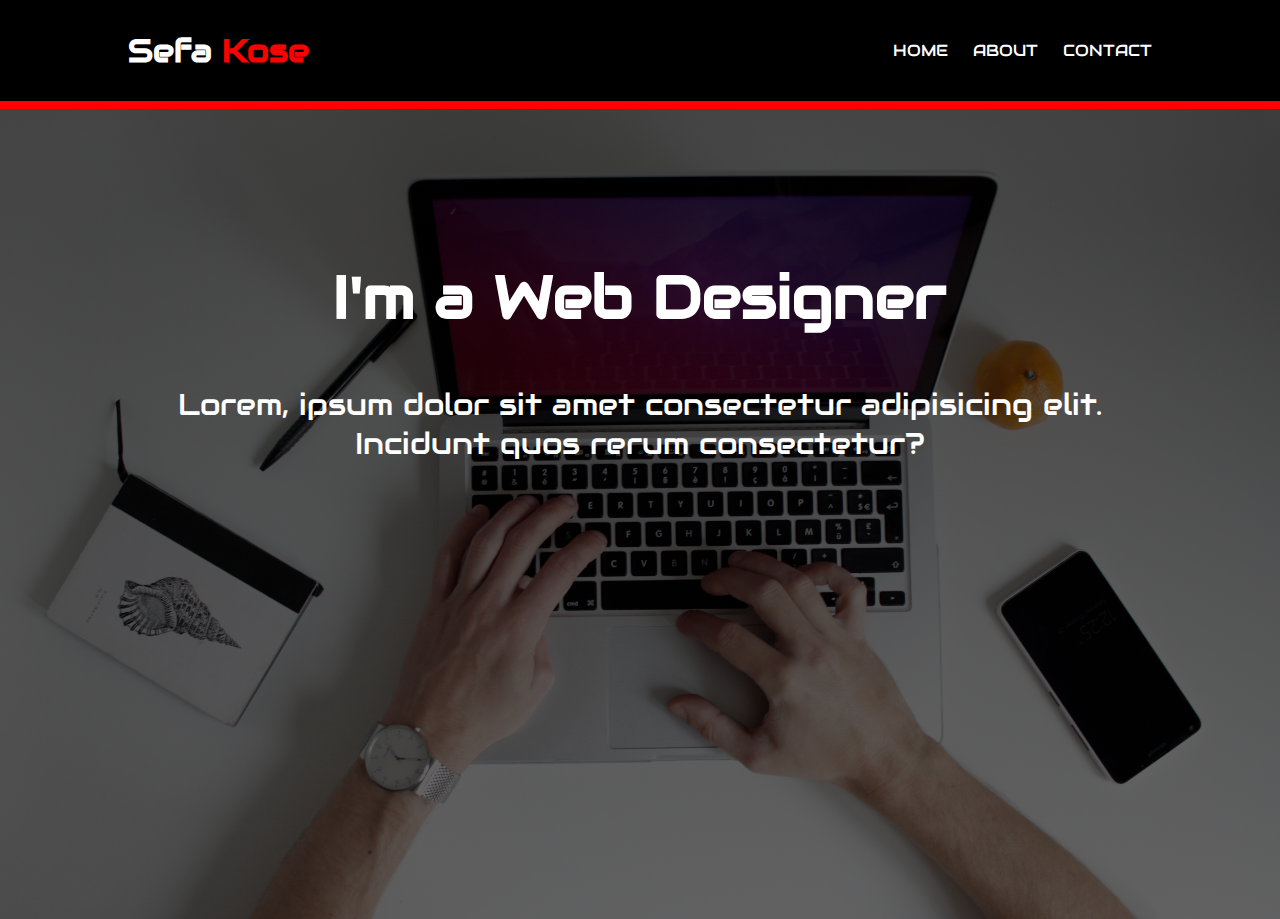
<file: index.html>
<!DOCTYPE html>
<html lang="en">

<head>
    <meta charset="UTF-8">
    <meta name="viewport" content="width=device-width, initial-scale=1.0">
    <title>Workshop</title>
    <link rel="stylesheet" href="style.css">
    <link rel="preconnect" href="https://fonts.gstatic.com">
    <link href="https://fonts.googleapis.com/css2?family=Audiowide&display=swap" rel="stylesheet">
</head>

<body>


    <div id="header">

        <div class="container">

            <div>
                <h1>Sefa <span id="last-name">Kose</span> </h1>

            </div>
            <div id="nav">

                <ul>
                    <li><a href="index.html">Home</a> </li>
                    <li><a href="about.html" target="_blank">About</a></li>
                    <li><a href="contact.html" target="_blank">Contact</a></li>
                </ul>
            </div>
        </div>


    </div>
    <div id="main">

        <div class="container">

            <h1>I'm a Web Designer</h1>
            <p>Lorem, ipsum dolor sit amet consectetur adipisicing elit. Incidunt quos rerum consectetur?</p>



        </div>

    </div>

</body>

</html>
</file>
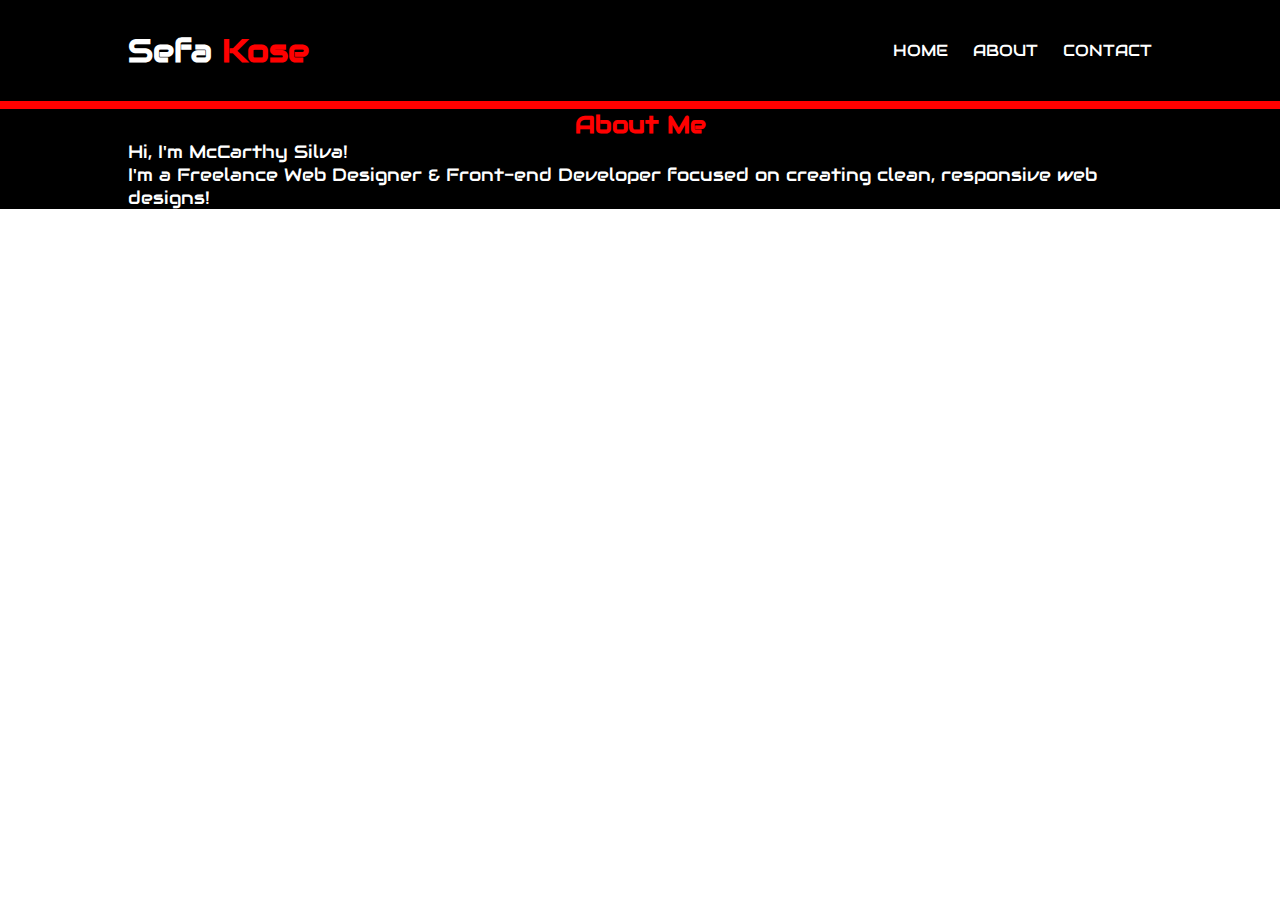
<file: about.html>
<!DOCTYPE html>
<html lang="en">

<head>
    <meta charset="UTF-8">
    <meta name="viewport" content="width=device-width, initial-scale=1.0">
    <title>Document</title>
    <link rel="stylesheet" href="style.css">
    <link rel="preconnect" href="https://fonts.gstatic.com">
    <link href="https://fonts.googleapis.com/css2?family=Audiowide&display=swap" rel="stylesheet">
</head>

<body>
    <div id="header">

        <div class="container">

            <div>
                <h1>Sefa <span id="last-name">Kose</span> </h1>

            </div>
            <div id="nav">

                <ul>
                    <li> <a href="index.html">Home</a> </li>
                    <li><a href="about.html" target="_blank">About</a></li>
                    <li><a href="contact.html" target="_blank">Contact</a></li>
                </ul>
            </div>
        </div>


    </div>
    <div id="about">
        <div class="container">

            <h2>About Me</h2>
            <p class="about-text">Hi, I'm McCarthy Silva!
            </p>
            <p class="about-text"> I'm a Freelance Web Designer & Front-end Developer focused on creating clean,
                responsive
                web designs!</p>


        </div>


    </div>

</body>

</html>
</file>
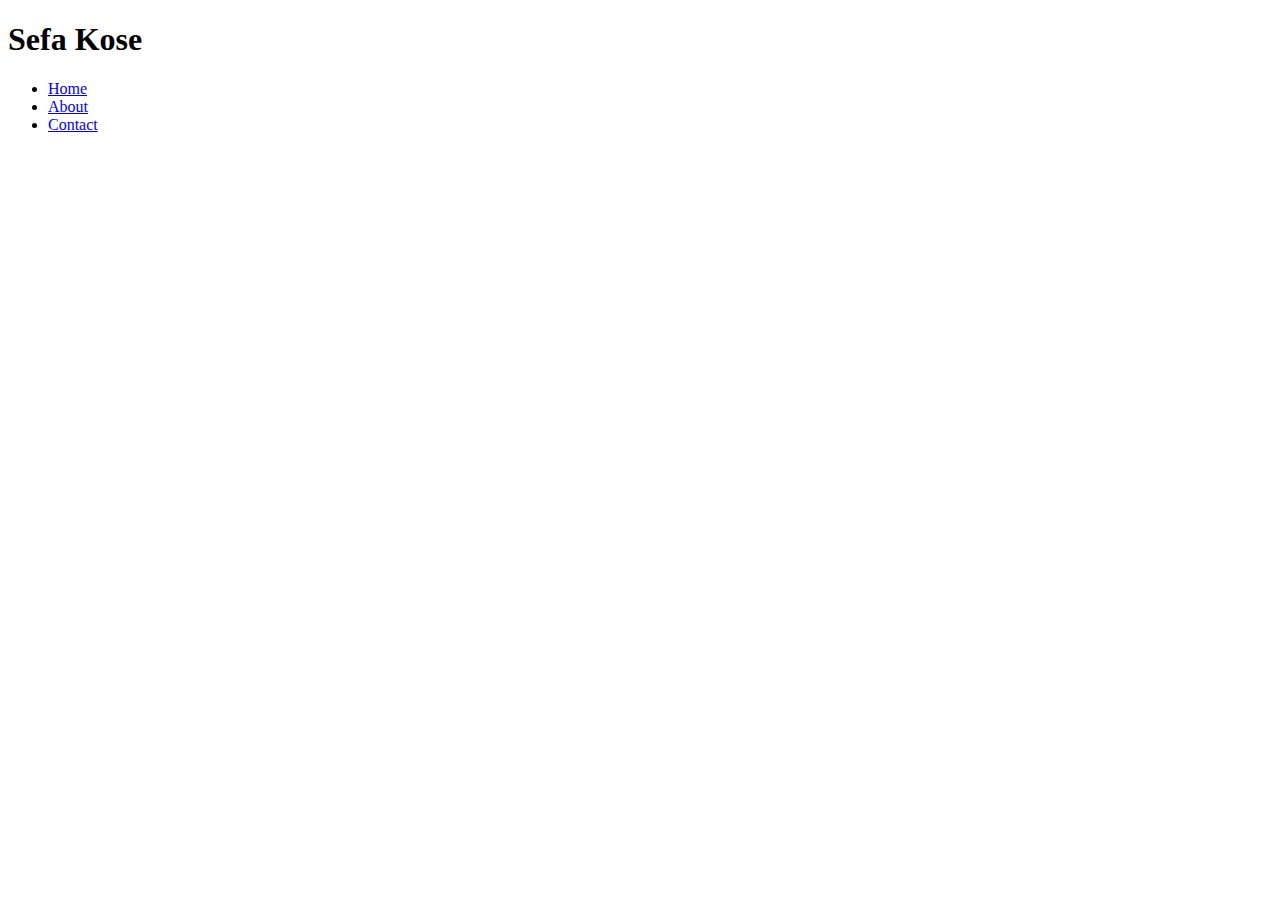
<file: contact.html>
<!DOCTYPE html>
<html lang="en">

<head>
    <meta charset="UTF-8">
    <meta name="viewport" content="width=device-width, initial-scale=1.0">
    <title>Workshop</title>
</head>

<body>

    <div id="header">

        <div class="container">

            <div>
                <h1>Sefa <span id="last-name">Kose</span> </h1>

            </div>
            <div id="nav">

                <ul>
                    <li> <a href="index.html">Home</a> </li>
                    <li><a href="about.html" target="_blank">About</a></li>
                    <li><a href="contact.html" target="_blank">Contact</a></li>
                </ul>
            </div>
        </div>


    </div>


</body>

</html>
</file>
<file: style.css>
* {
    margin: 0%;
    padding: 0;
}

body {
    color: white;
    font-family: "Audiowide", cursive;
}

#header {
    background: rgb(0, 0, 0);
    border-bottom: 8px solid red;
    padding: 30px 0;
}

.container {
    width: 80%;
    margin: auto;
}

#last-name {
    color: red;
}

#header .container {
    display: flex;
    justify-content: space-between;
    align-items: center;
}

li {
    display: inline;
    list-style: none;
    padding-left: 20px;
}

li a {
    text-decoration: none;
    color: white;
    text-transform: uppercase;
}

#main {
    background-image: linear-gradient(rgba(0, 0, 0, 0.7), rgba(0, 0, 0, 0.6)), url('banner.jpg');
    background-size: cover;
    height: 90vh;
}

h1,
p {
    text-align: center;
}

#main h1 {
    font-size: 60px;
    margin-bottom: 50px;
}

#main .container {
    padding-top: 150px;
}

p {
    font-size: 30px;
}

h2 {
    color: red;
    text-align: center;
}

#about {
    background: black;
}

.about-text {
    font-size: 18px;
    text-align: left;
}
</file>
